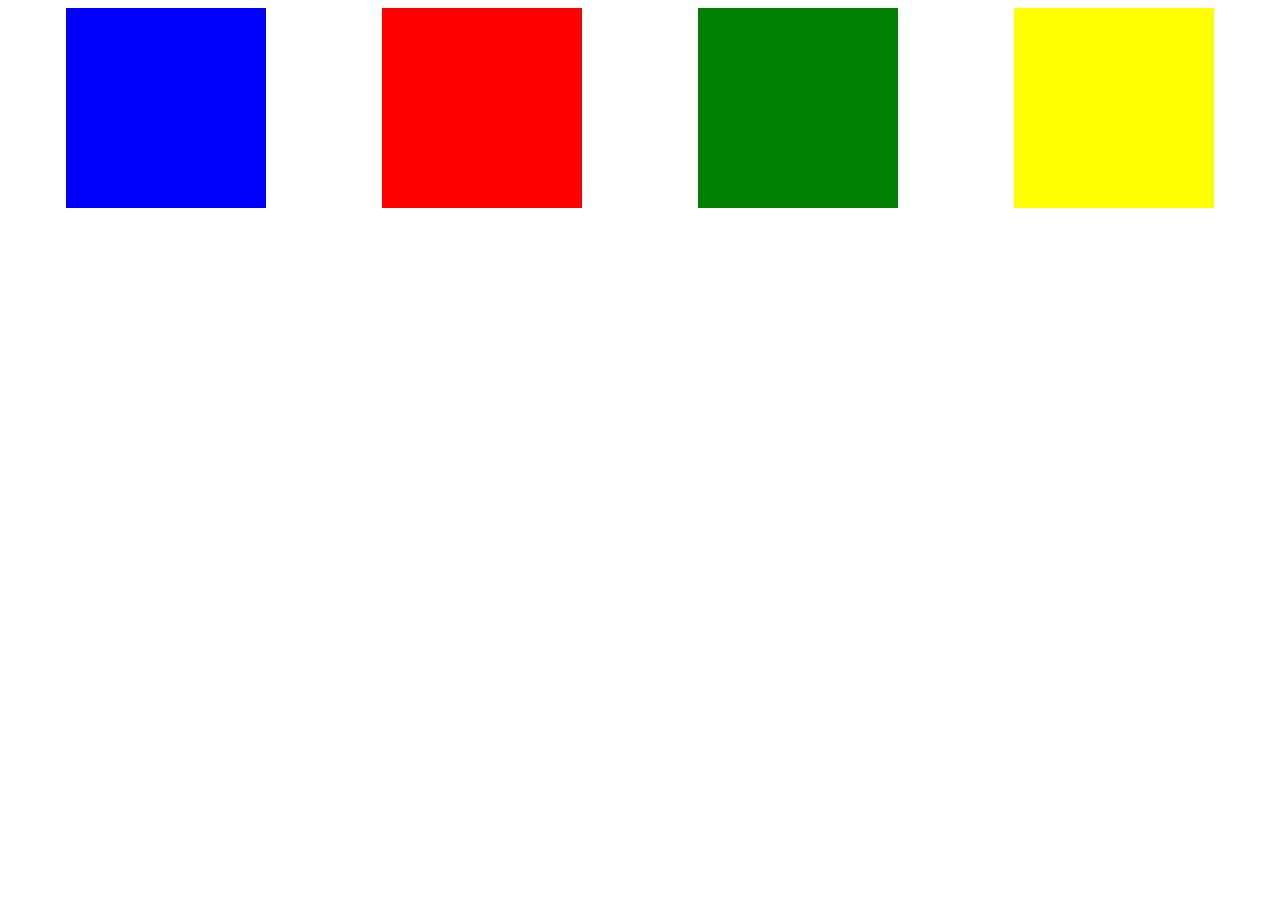
<file: 4_colores.html>
<!DOCTYPE html>
<html lang="en">
<head>
    <meta charset="UTF-8">
    <meta name="viewport" content="width=device-width, initial-scale=1.0">
    <title>Document</title>
    <link rel="stylesheet" href="./assets/css/style.css">
</head>
<body>
<center>
<div id="azul"></div>
<div id="rojo"></div>
<div id="verde"></div>
<div id="amarillo"></div>
</center>



<script src="./assets/js/4_colores.js"></script>
</body>
</html>
</file>
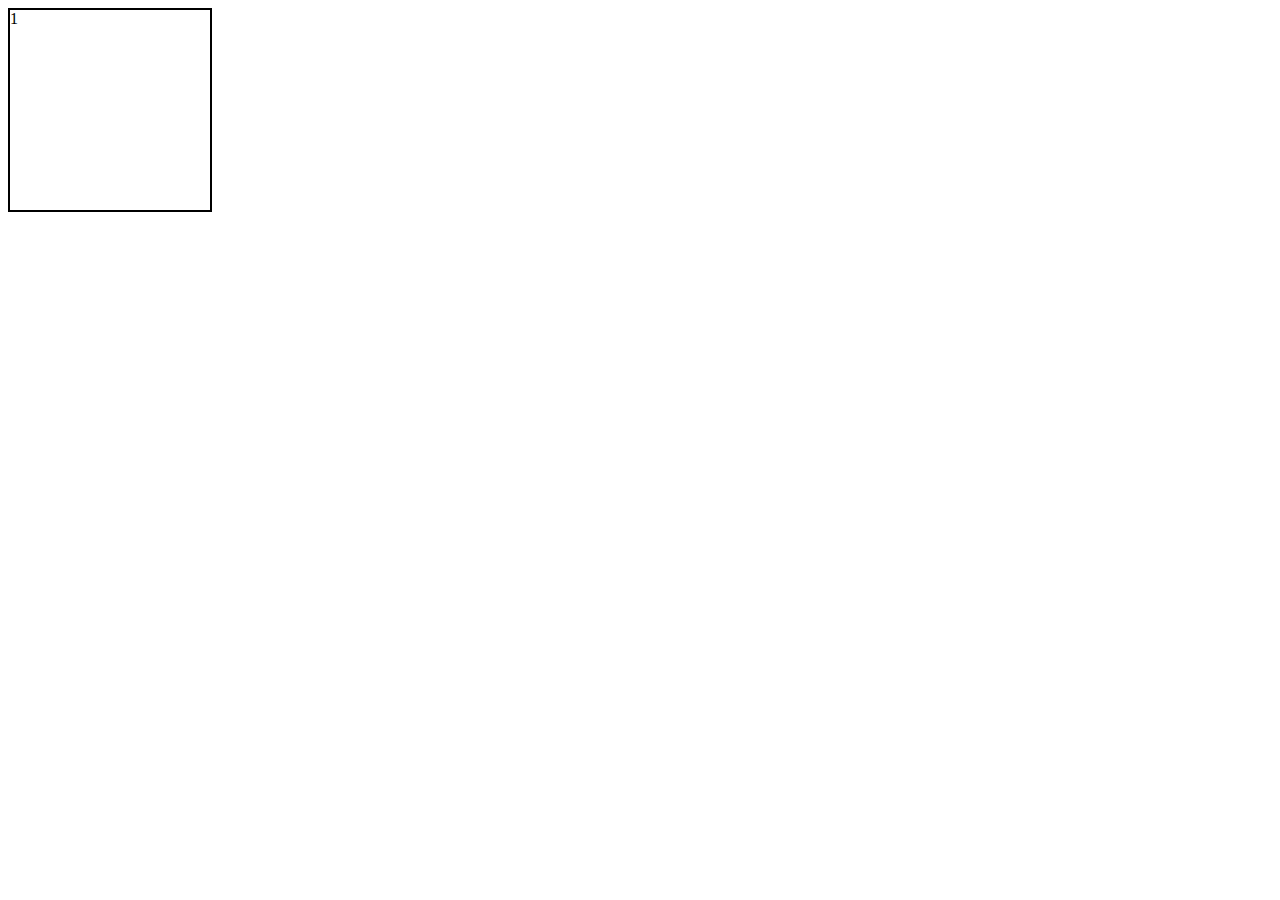
<file: 5_script.html>
<!DOCTYPE html>
<html lang="en">
<head>
    <meta charset="UTF-8">
    <meta name="viewport" content="width=device-width, initial-scale=1.0">
    <title>Document</title>
    <link rel="stylesheet" href="./assets/css/style.css">
</head>
<body>

    <div id="key">1</div>
    





<script src="./assets/js/5_script.js"></script>


</body>
</html>
</file>
<file: assets/css/style.css>
center{
    display: flex;
    justify-content: space-around;
}

div{
   
    width: 200px;
    height: 200px;
}

#azul{
    background-color: blue;

}

#rojo{
    background-color: red;
}

#verde{
    background-color: green;
}

#amarillo{
    background-color: yellow;
}


#key {
    width: 200px;
    height: 200px;
    background-color: white;
    border:2px solid black;
}
</file>
